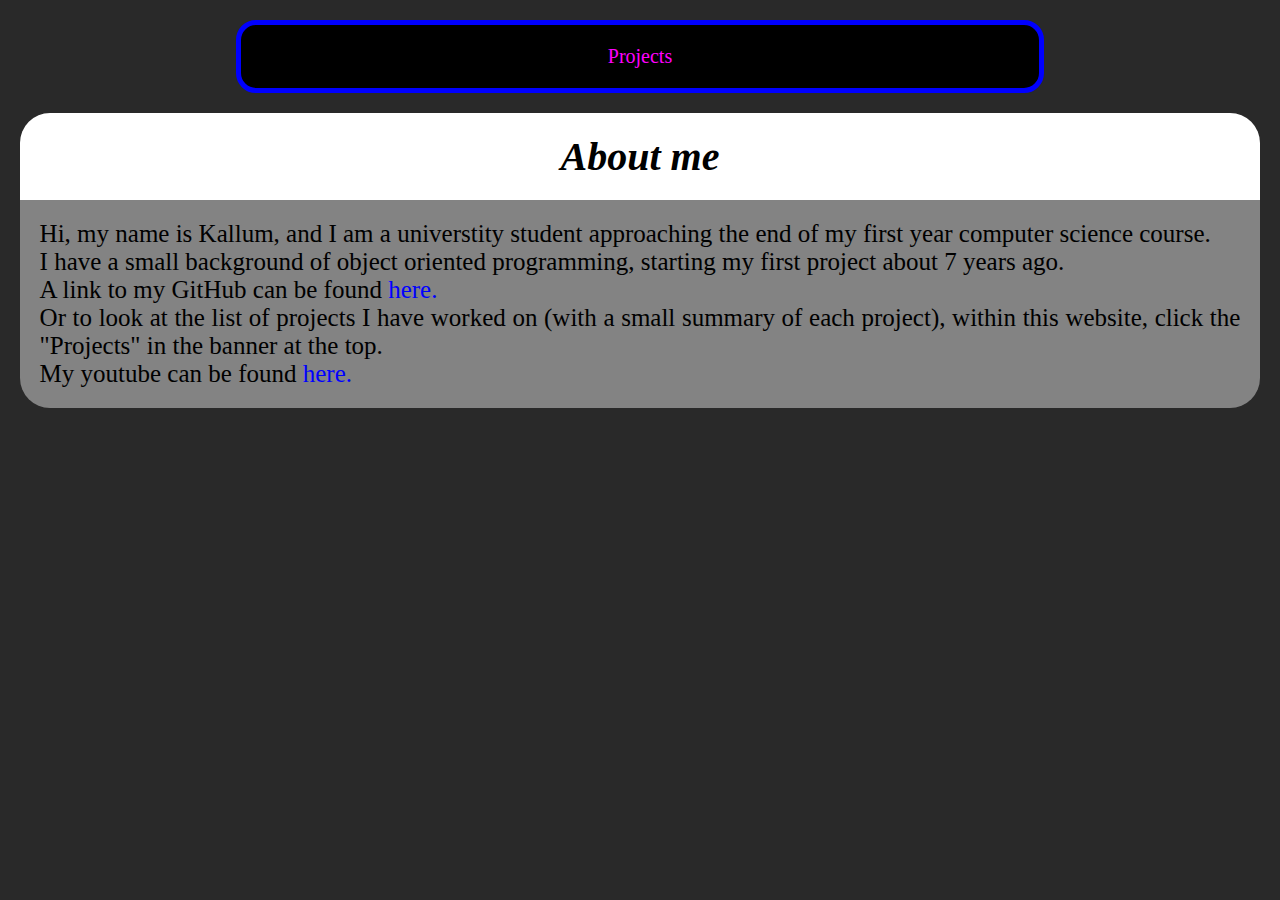
<file: index.html>
<!DOCTYPE html>
<html>

    <head>
       <title>Kallum Panditharatna</title>
       <link href="main.css" rel="stylesheet" />
    </head>

    <body>
        <div class="Banner">
            <a class="BannerLink" href="projects.html">Projects</a>
        </div>

        <header>
                <em><strong>About me</strong></em> <br>
        </header>

        <section class="PageContent">
            Hi, my name is Kallum, and I am a universtity student approaching the end of my first year computer science course.<br>
            I have a small background of object oriented programming, starting my first project about 7 years ago. <br>
            A link to my GitHub can be found <a  href="https://github.com/KallumP">here.</a> <br>
            Or to look at the list of projects I have worked on (with a small summary of each project), within this website, click the "Projects" in the banner at the top. <br>
            My youtube can be found <a  href="https://www.youtube.com/channel/UCmBKDrMjOA2SeZ-7_uAw1Tw">here.</a> <br>
        </section>
    </body>
</html>
</file>
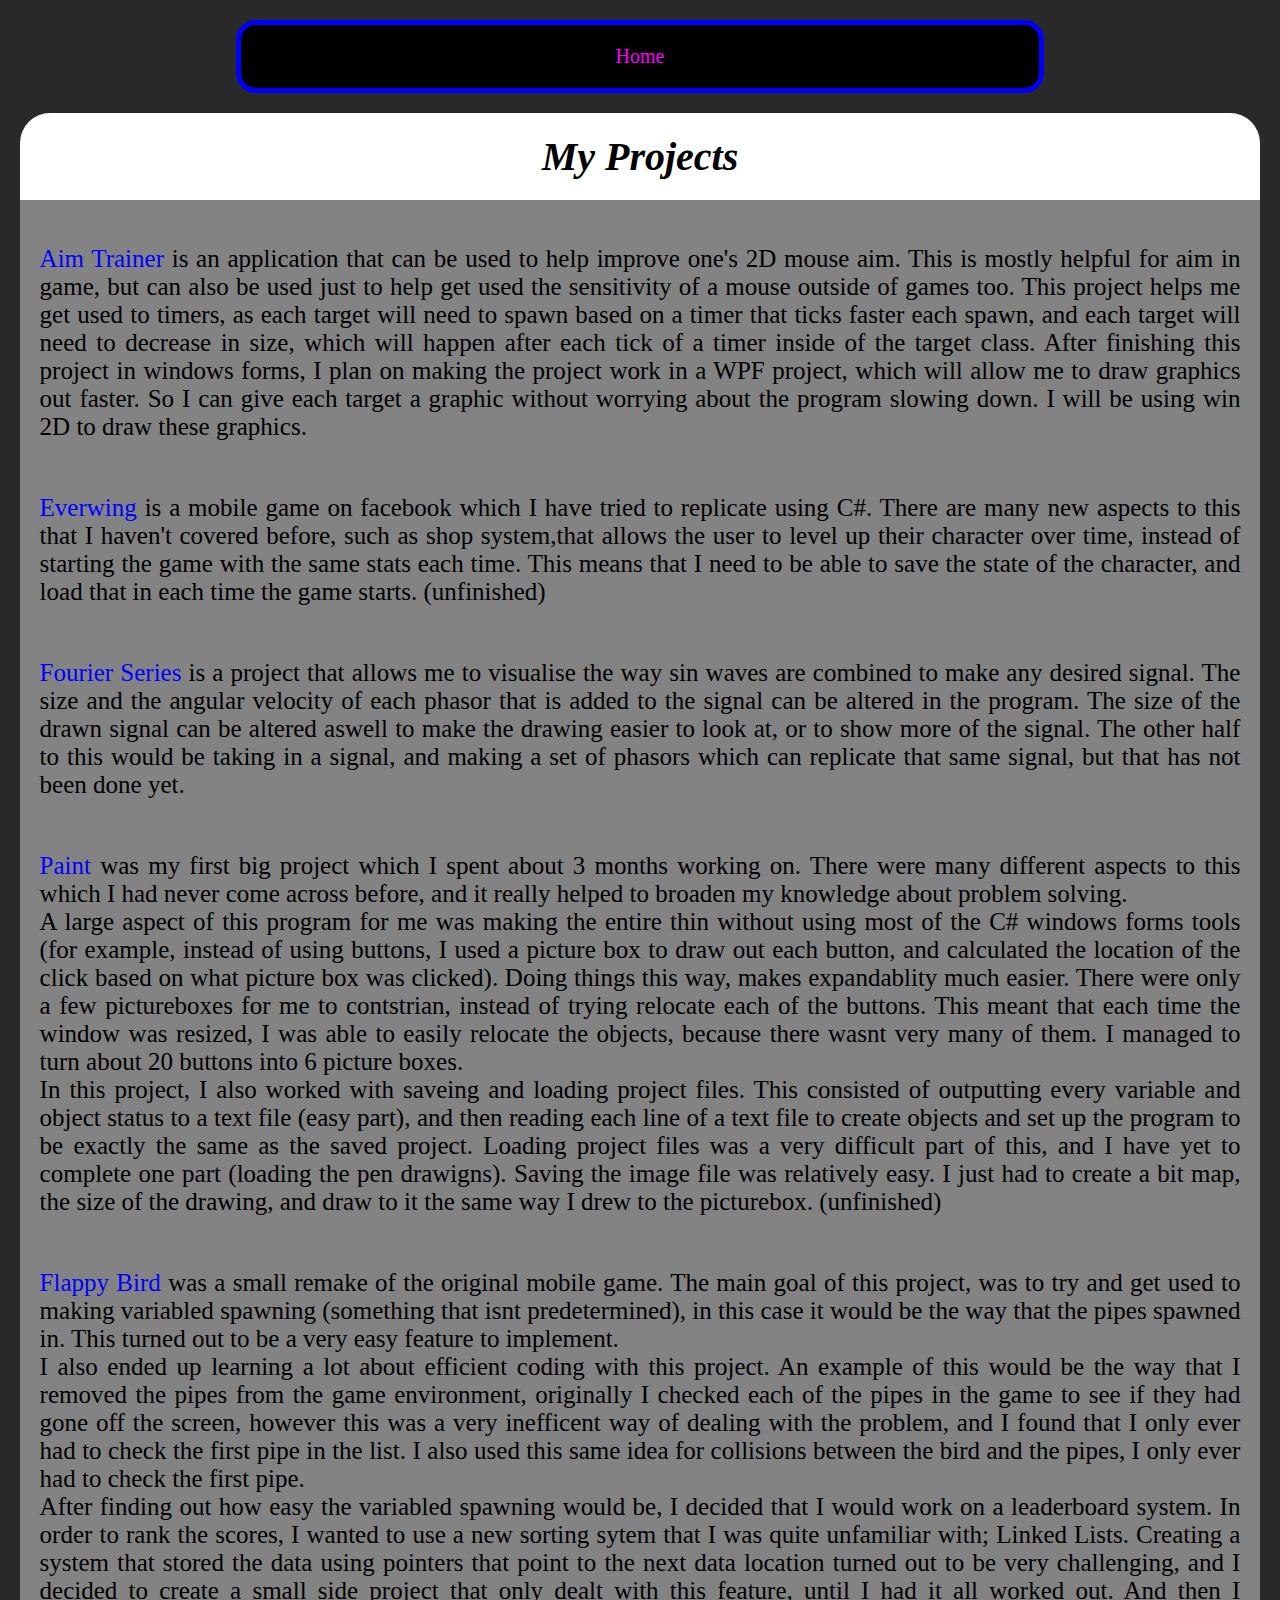
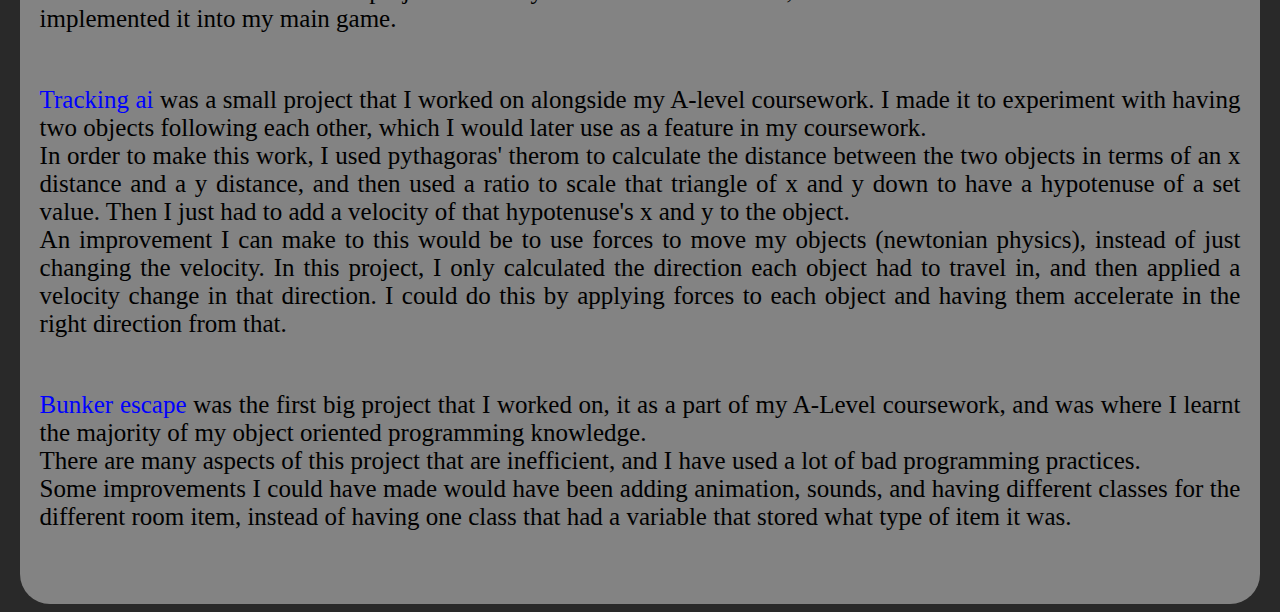
<file: projects.html>
<!DOCTYPE html>
<html>

    <head>
       <title>Kallum Panditharatna</title> 
       <link href="main.css" rel="stylesheet" />
    </head>

    <body>
        <div class="Banner">
            <a class="BannerLink" href="index.html">Home</a>
        </div>
        
        <header>
                <em><strong>My Projects</strong></em> <br>
        </header>

        <section class="PageContent">
            <p class="AimTrainer">
                <a href="https://github.com/KallumP/AimTrainer">Aim Trainer</a> is an application that can be used to help improve one's 2D mouse aim. This is mostly helpful for aim in game, but can also be used just to help get used the sensitivity of a mouse outside of games too. This project helps me get used to timers, as each target will need to spawn based on a timer that ticks faster each spawn, and each target will need to decrease in size, which will happen after each tick of a timer inside of the target class. After finishing this project in windows forms, I plan on making the project work in a WPF project, which will allow me to draw graphics out faster. So I can give each target a graphic without worrying about the program slowing down. I will be using win 2D to draw these graphics. <br> <br>
            </p>
            <p class="EverWing">
                <a href="https://github.com/KallumP/EverWingGame">Everwing</a> is a mobile game on facebook which I have tried to replicate using C#. There are many new aspects to this that I haven't covered before, such as shop system,that allows the user to level up their character over time, instead of starting the game with the same stats each time. This means that I need to be able to save the state of the character, and load that in each time the game starts. (unfinished) <br> <br>
            </p>
            <p class="FourierSerires">
                <a href="https://github.com/KallumP/FourierSeries">Fourier Series</a> is a project that allows me to visualise the way sin waves are combined to make any desired signal. The size and the angular velocity of each phasor that is added to the signal can be altered in the program. The size of the drawn signal can be altered aswell to make the drawing easier to look at, or to show more of the signal. The other half to this would be taking in a signal, and making a set of phasors which can replicate that same signal, but that has not been done yet.<br> <br>
            </p>
        
            <p class="Paint">
                <a href="https://github.com/KallumP/PaintProgram">Paint</a> was my first big project which I spent about 3 months working on. There were many different aspects to this which I had never come across before, and it really helped to broaden my knowledge about problem solving. <br>A large aspect of this program for me was making the entire thin without using most of the C# windows forms tools (for example, instead of using buttons, I used a picture box to draw out each button, and calculated the location of the click based on what picture box was clicked). Doing things this way, makes expandablity much easier. There were only a few pictureboxes for me to contstrian, instead of trying relocate each of the buttons. This meant that each time the window was resized, I was able to easily relocate the objects, because there wasnt very many of them. I managed to turn about 20 buttons into 6 picture boxes.<br>In this project, I also worked with saveing and loading project files. This consisted of outputting every variable and object status to a text file (easy part), and then reading each line of a text file to create objects and set up the program to be exactly the same as the saved project. Loading project files was a very difficult part of this, and I have yet to complete one part (loading the pen drawigns). Saving the image file was relatively easy. I just had to create a bit map, the size of the drawing, and draw to it the same way I drew to the picturebox. (unfinished)<br> <br> 
            </p>
            <p class="FlappyBird">
                <a href="https://github.com/KallumP/FlappyBird">Flappy Bird</a> was a small remake of the original mobile game. The main goal of this project, was to try and get used to making variabled spawning (something that isnt predetermined), in this case it would be the way that the pipes spawned in. This turned out to be a very easy feature to implement. <br>I also ended up learning a lot about efficient coding with this project. An example of this would be the way that I removed the pipes from the game environment, originally I checked each of the pipes in the game to see if they had gone off the screen, however this was a very inefficent way of dealing with the problem, and I found that I only ever had to check the first pipe in the list. I also used this same idea for collisions between the bird and the pipes, I only ever had to check the first pipe.<br>After finding out how easy the variabled spawning would be, I decided that I would work on a leaderboard system. In order to rank the scores, I wanted to use a new sorting sytem that I was quite unfamiliar with; Linked Lists. Creating a system that stored the data using pointers that point to the next data location turned out to be very challenging, and I decided to create a small side project that only dealt with this feature, until I had it all worked out. And then I implemented it into my main game.<br> <br>
            </p>

            <p class="TrackingAI">
                <a href="https://github.com/KallumP/TrackingAI">Tracking ai</a> was a small project that I worked on alongside my A-level coursework. I made it to experiment with having two objects following each other, which I would later use as a feature in my coursework.<br>In order to make this work, I used pythagoras' therom to calculate the distance between the two objects in terms of an x distance and a y distance, and then used a ratio to scale that triangle of x and y down to have a hypotenuse of a set value. Then I just had to add a velocity of that hypotenuse's x and y to the object.<br>An improvement I can make to this would be to use forces to move my objects (newtonian physics), instead of just changing the velocity. In this project, I only calculated the direction each object had to travel in, and then applied a velocity change in that direction. I could do this by applying forces to each object and having them accelerate in the right direction from that.<br> <br>
            </p>

            <p class="BunkerEscape">
                <a href="https://github.com/KallumP/BunkerEscape">Bunker escape</a> was the first big project that I worked on, it as a part of my A-Level coursework, and was where I learnt the majority of my object oriented programming knowledge.<br>There are many aspects of this project that are inefficient, and I have used a lot of bad programming practices.<br>Some improvements I could have made would have been adding animation, sounds, and having different classes for the different room item, instead of having one class that had a variable that stored what type of item it was.<br> <br>
            </p>
        </section>
    </body>
</html>
</file>
<file: main.css>
body{
    background: rgb(41, 41, 41);

    overflow: scroll;
}

.Banner{
    background: black;
    border: 5px solid blue;
    border-radius: 20px;
    width: 60%;
    margin: 20px auto;
    text-decoration: none;
    font-size: 20px;
    text-align: center;
    padding:20px;
}
.Banner a{
    text-decoration: none;
    color: magenta;
    padding: 10px;
    border-radius: 15px;
    background: black;
}
.Banner a:hover{
    color:blue;
    background: gray;
}

header{
    background: white;
    width: 95%;
    margin: auto;
    font-size: 40px;
    padding: 20px;
    text-align: center;
    border-radius:30px 30px 0px 0px;
}

.PageContent{
    background: rgb(131, 131, 131);
    width: 95%;
    margin: auto;
    font-size: 25px;
    padding: 20px;
    text-align: justify;
    border-radius: 0px 0px 30px 30px;
}
.PageContent a{
    text-decoration: none;
    color: blue;
}
.PageContent a:hover{
    color: red;
}
</file>
